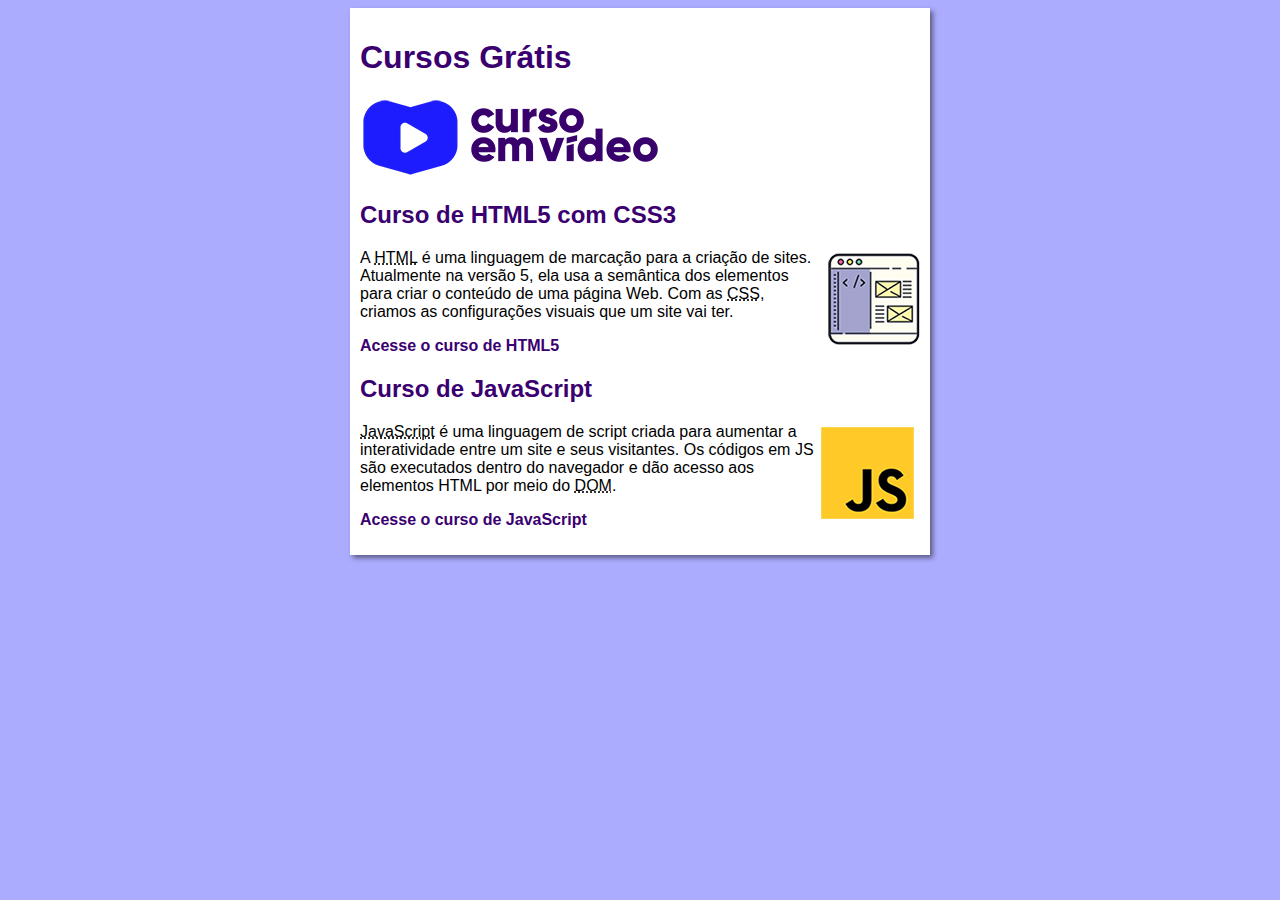
<file: index.html>
<!DOCTYPE html>
<html lang="pt-br">
<head>
    <meta charset="UTF-8">
    <meta http-equiv="X-UA-Compatible" content="IE=edge">
    <meta name="viewport" content="width=device-width, initial-scale=1.0">
    <title>Curso em Vídeo</title>
    <link rel="stylesheet" href="estilos/style.css">
    <link rel="shortcut icon" href="favicon.ico" type="image/x-icon">
</head>
<body>
    <main>
        <header>
            <h1>Cursos Grátis</h1>
            <img src="imagens/curso-em-video-cor.png" alt="Curso em Vídeo">
        </header>
        <article>
            <h2>Curso de HTML5 com CSS3</h2>
            <img class="lado" src="imagens/curso-html-css.png" alt="Curso HTML5">
            <p>A <abbr title="HyperText Markup Language">HTML</abbr> é uma linguagem de marcação para a criação de sites. Atualmente na versão 5, ela usa a semântica dos elementos para criar o conteúdo de uma página Web. Com as <abbr title="Cascading Style Sheets">CSS</abbr>, criamos as configurações visuais que um site vai ter.</p>
            <p><a href="curso-html.html">Acesse o curso de HTML5</a></p>
        </article>
        <article>
            <h2>Curso de JavaScript</h2>
            <img class="lado" src="imagens/curso-javascript.png" alt="Curso JS">
            <p><abbr title="JavaScript">JavaScript</abbr> é uma linguagem de script criada para aumentar a interatividade entre um site e seus visitantes. Os códigos em JS são executados dentro do navegador e dão acesso aos elementos HTML por meio do <abbr title="Document Object Model">DOM</abbr>.</p>
            <p><a href="curso-js.html">Acesse o curso de JavaScript</a></p>
        </article>
    </main>
</body>
</html>
</file>
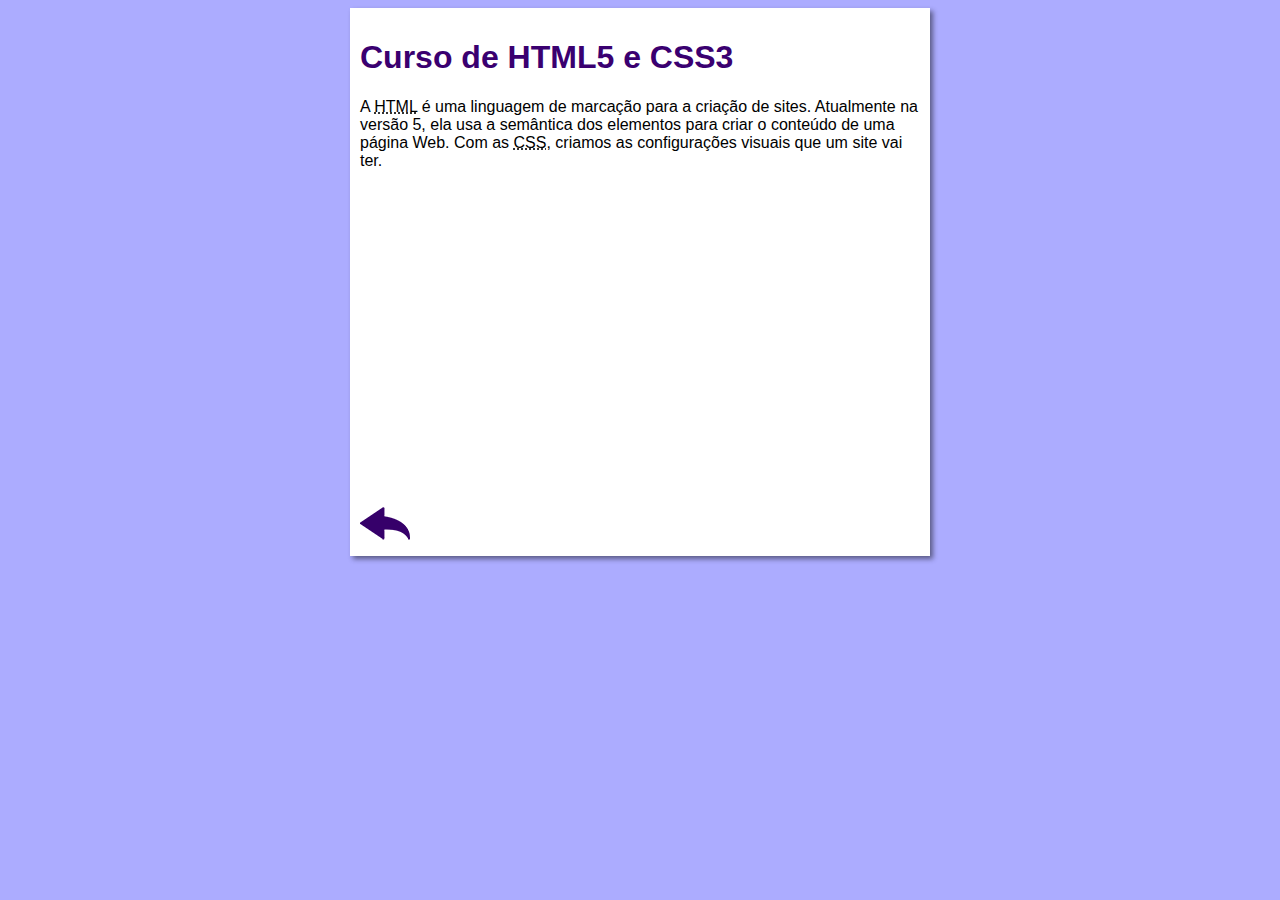
<file: curso-html.html>
<!DOCTYPE html>
<html lang="pt-br">
<head>
    <meta charset="UTF-8">
    <meta name="viewport" content="width=device-width, initial-scale=1.0">
    <title>Curso de HTML</title>
    <link rel="stylesheet" href="estilos/style.css">
    <link rel="shortcut icon" href="favicon.ico" type="image/x-icon">
</head>
<body>
    <main>
        <header>
            <h1>Curso de HTML5 e CSS3</h1>
        </header>
        <article>
            <p>A <abbr title="HyperText Markup Language">HTML</abbr> é uma linguagem de marcação para a criação de sites. Atualmente na versão 5, ela usa a semântica dos elementos para criar o conteúdo de uma página Web. Com as <abbr title="Cascading Style Sheets">CSS</abbr>, criamos as configurações visuais que um site vai ter.</p>

            <iframe width="560" height="315" src="https://www.youtube.com/embed/riSVzwlSnhw" frameborder="0" allow="accelerometer; autoplay; encrypted-media; gyroscope; picture-in-picture" allowfullscreen></iframe>

            <a href="index.html"><img src="imagens/btn-back.png" alt="Voltar"></a>
            
        </article>
    </main>
</body>
</html>
</file>
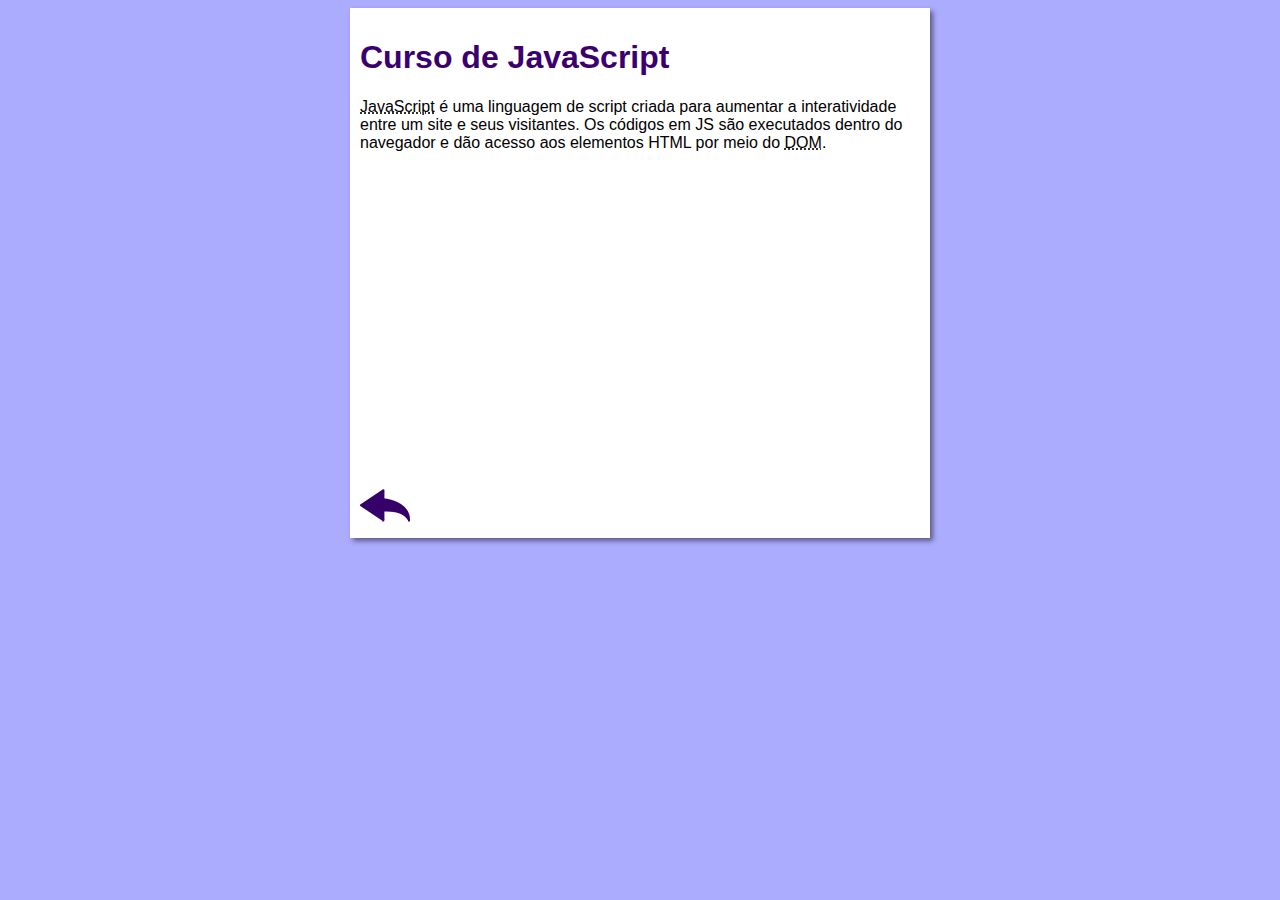
<file: curso-js.html>
<!DOCTYPE html>
<html lang="pt-br">
<head>
    <meta charset="UTF-8">
    <meta name="viewport" content="width=device-width, initial-scale=1.0">
    <title>Curso de JavaScript</title>
    <link rel="stylesheet" href="estilos/style.css">
    <link rel="shortcut icon" href="favicon.ico" type="image/x-icon">
</head>
<body>
    <main>
        <header>
            <h1>Curso de JavaScript</h1>
        </header>
        <article>
            <p><abbr title="JavaScript">JavaScript</abbr> é uma linguagem de script criada para aumentar a interatividade entre um site e seus visitantes. Os códigos em JS são executados dentro do navegador e dão acesso aos elementos HTML por meio do <abbr title="Document Object Model">DOM</abbr>.</p>

            <iframe width="560" height="315" src="https://www.youtube.com/embed/BXqUH86F-kA" frameborder="0" allow="accelerometer; autoplay; encrypted-media; gyroscope; picture-in-picture" allowfullscreen></iframe>

            <a href="index.html"><img src="imagens/btn-back.png" alt="Voltar"></a>
        </article>
    </main>
</body>
</html>
</file>
<file: estilos/style.css>
* {
    font-family: Arial, Helvetica, sans-serif;
    font-size: 16px;
}

body {
    background-color: #acacff;

}

main {
    background-color: white;
    width: 560px;
    margin: auto;
    padding: 10px;
    box-shadow: 3px 3px 5px rgba(0, 0, 0, 0.473);
}

h1 {
    font-size: 2em;
    color: rgb(58, 0, 112);
}

h2 {
    font-size: 1.5em;
    color: rgb(58, 0, 112);
}

img.lado {
    float: right;
}

a {
    text-decoration: none;
    font-weight: bold;
    color: rgb(58, 0, 112);
}

a:hover {
    text-decoration: underline;
    color: rgb(26, 26, 255);
}
</file>
